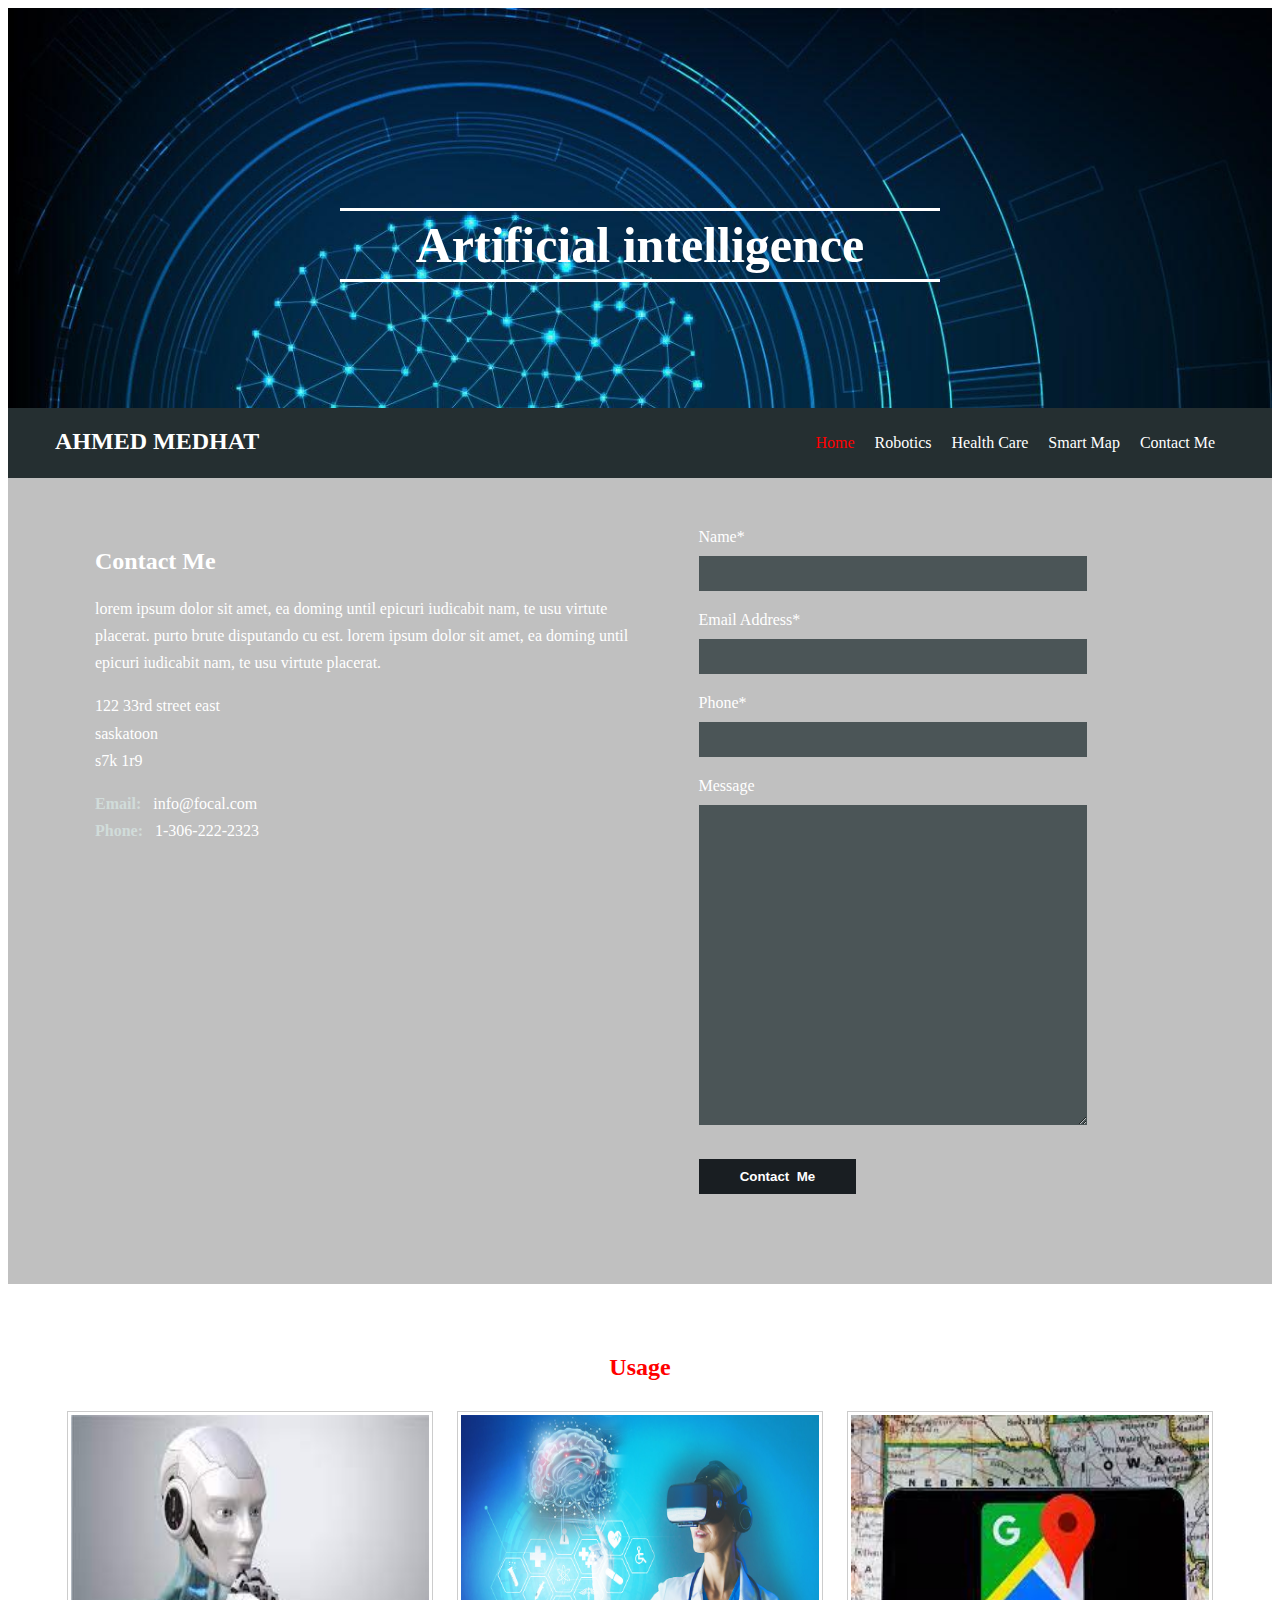
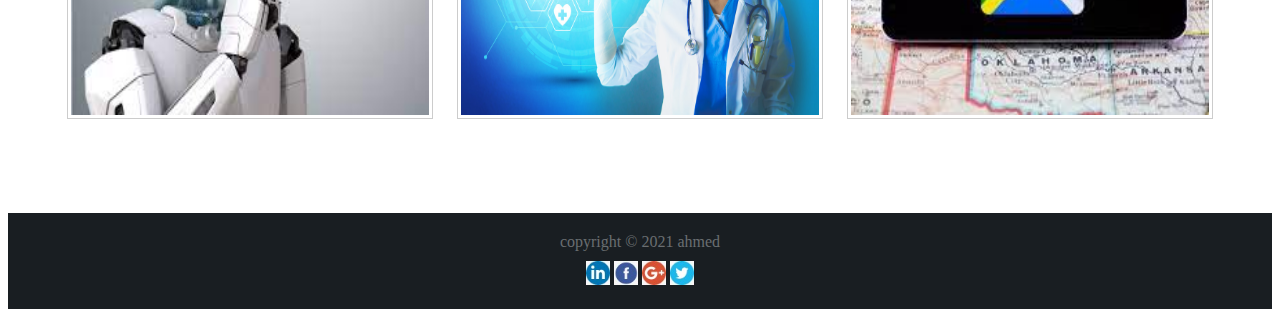
<file: contactme.html>
<!DOCTYPE html>
<html>
    <head>
<meta charset="utf-8">
<title>contact</title>
<link rel="stylesheet" href="https://cdnjs.cloudflare.com/ajax/libs/font-awesome/4.7.0/css/font-awesome.min.css">

<link rel="stylesheet" href="contact_me.css">
    </head>
    <body>
        <div class="header">
            <div class="slider">
                <div class="container">
                <div class="intro">
                   <h2>Artificial intelligence</h2>
                   
                </div>
                </div>
            </div>
            <div class="navbar">
                <div class="container">
                    <h2>Ahmed<span>   Medhat</span></h2>
                        <ul>
                            <li class="active"><a href="index.html">Home</a></li>
                            <li><a href="Robotics.html">Robotics</a></li>
                            <li><a href="healthcare.html">Health Care</a></li>
                            <li><a href="smartmap.html">Smart Map</a></li>
                            <li><a href="#">contact me</a></li>
                        </ul>
                </div>
            </div>
        </div>
<!--start contact me section-->
<div class="contact">
    <div class="container">
       <div class="info">
        <h2>Contact Me</h2>
        <p>lorem ipsum dolor sit amet, ea doming until epicuri iudicabit nam, te usu virtute placerat. purto brute disputando cu est.
            lorem ipsum dolor sit amet, ea doming until epicuri iudicabit nam, te usu virtute placerat.
        </p>
        <p>
            122 33rd street east<br>saskatoon<br>s7k 1r9
        </p>
        <p>
            <strong>Email:</strong>&nbsp;&nbsp;  info@focal.com<br>
            <strong>Phone:</strong>&nbsp;&nbsp; 1-306-222-2323
        </p>
       </div>
       <form class="form">
           <label>Name*</label>
           <input type="text">
           <label>Email Address*</label>
           <input type="text">
           <label>Phone*</label>
           <input type="text">
           <label>Message</label>
           <textarea></textarea>
           <input type="submit" value="Contact  Me">
       </form>
    </div>
</div>
        <!--end contact me section-->
                <!--start portfolio section-->
<div class="portfolio">
    <div class="container">
        <h2>Usage</h2>
        
        <div class="our-work">
            <div><img src="image/robotics.jpg" width="300px" height="300px"alt="test"></div>
            <div><img src="image/how-artificial-intelligence-is-transforming-the-healthcare-sector-featured.jpg"width="300px" height="300px" alt="test"></div>
            <div><img src="image/map.jpg" width="300px" height="300px"alt="test"></div>
           
        </div>
    </div>
</div>        
        <!--end portfolio section-->
        <div class="footer">
            <div class="container">
             <span>   copyright &copy; 2021 ahmed</span>
             <ul>
                <li><img src="image/WhatsApp Image 2021-06-06 at 10.29.05 PM.jpeg"></li>
                <li><img src="image/WhatsApp Image 2021-06-06 at 10.29.04 PM.jpeg"></li>
                <li><img src="image/WhatsApp Image 2021-06-06 at 10.29.05 PM (1).jpeg"></li>
                <li><img src="image/WhatsApp Image 2021-06-06 at 10.29.06 PM.jpeg"></li>
             </ul>
            </div>
        </div>     
                <!--end footer section-->
      
   
    </body>
  
</html>
</file>
<file: contact_me.css>
/* start common section*/
body
{
    height: 1900px;
}
.container
{
    width: 1170px;
    margin: auto;
}
.clear
{
    clear: both;
}
/* end common section*/
/* start header section*/
.header .slider
{
    background-color: #eee;
    background-image: url(image/wp4532946.jpg);
    background-size: cover;
    height: 400px;
}
.header .slider .intro
{
    height: 600px;
    text-align: center;
    color: #fff;
    padding-top: 200px;
}
.header .slider .intro h2
{ 
    margin:0 auto;
    font-size: 50px; 
    border-top:3px solid #fff; 
    border-bottom:3px solid #fff;
     width: 600px; 
     padding: 5px 0; 
}
.header .slider .intro button
{
    background: none;
    color: #fff;
    margin-top: 30px;
    font-size: 20px;
    border: 2px solid #fff;
    font-weight: bold;
    padding: 10px 20px;
}
.header .navbar
{
    background-color: #252f31;
    color: #fff;
    overflow: hidden;
}
.header .navbar h2{float: left; text-transform: uppercase;}
.header .navbar h2 span {color:white;}
.header .navbar ul
{
list-style: none;
padding-left: 0px;
overflow: hidden;
float: right;
}
.header .navbar ul li
{
    float: left;
    padding:10px;
    text-transform: capitalize
}
.header .navbar ul li a{color: #fff; text-decoration: none;}
.header .navbar ul li.active a{color:red}
.header .navbar ul li a:hover{color:red}
/* end header section*/
.contact
{
    padding-top: 50px;
    padding-bottom: 70px;
    overflow: hidden; 
    background-color:silver;
}
.contact h2{color: #fff; margin-left: 40px;}
.contact p{color: #fff;margin-left: 40px; line-height: 1.7;}
.contact p strong{color:#D1DCDA;}
.contact .info {width: 50%; float: left; margin-right: 5%;}
.contact .form{width: 45%; float: left;}
.contact .form label{color: #fff; display:block ; margin-bottom:10px ;}
.contact .form input 
{
    background-color: #4b5557;
    color: #D1DCDA;
    width: 70%;
    padding: 10px;
    border: 0;
    margin-bottom: 20px;
}
.contact .form textarea
{
    background-color: #4b5557;
    color: #D1DCDA;
    width: 70%;
    height:300px;
    padding: 10px;
    border: 0;
    margin-bottom: 20px;
}
.contact .form input[type="submit"]
{
    background-color: #191e22;
    border:0;
    color: #fff;
    float: left;
    width:30%;
    font-weight: bold;
    padding: 10px 20px;
    margin-top: 10px;
}
/* end contact me section*/
.portfolio
{
    padding-top: 50px;
    padding-bottom: 70px;
    text-align: center; 
}
.portfolio h2{color: red;}
.portfolio p{line-height: 1.7; color: #666; margin-bottom: 30px;}
.portfolio .our-work
{
    overflow: hidden;
}
.portfolio .our-work>div
{
float: left;
width: 33.333333%;
margin-bottom: 10px;
}
.portfolio .our-work>div img
{
    width: 92%;
    margin: 10px;
    padding: 3px;
    background-color: #fff;
    border: 1px solid #ccc;
}
/* start footer section*/
.footer
{
    background-color: #191e22;
    color: #6A6E71;
    padding: 20px 0;
    text-align: center;
    overflow: hidden;
}
.footer ul{list-style: none;padding-left:0; margin: 10px 0 0;}
.footer ul li{display: inline-block;}
.footer ul li img{width: 24px;}

/* end footer section*/
</file>
